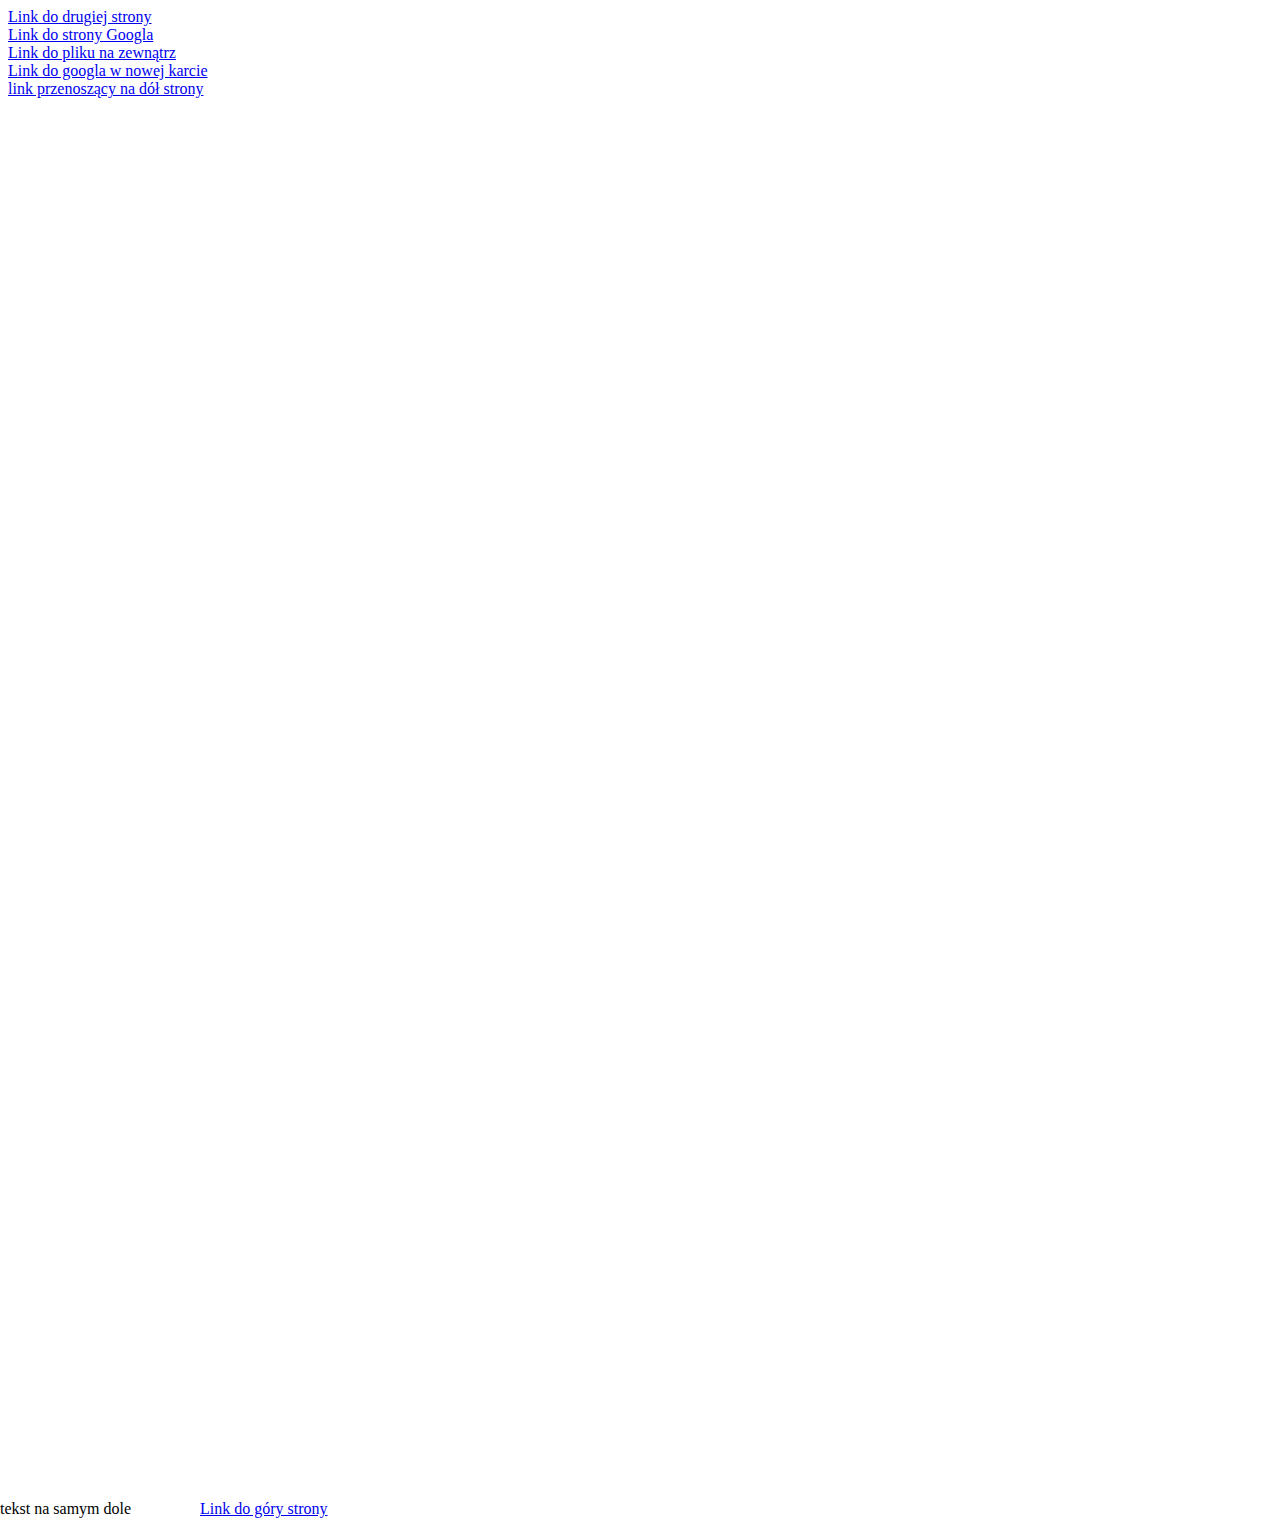
<file: live_coding/1. Link HTML/index.html>
<!DOCTYPE html>
<html lang="en">
<head>
    <meta charset="UTF-8">
    <title>Pierwsza strona</title>
</head>
<body>
    <a href="second.html">Link do drugiej strony</a> <br>
    <a href="http://gogle.com">Link do strony Googla</a> <br>
    <a href="../index.html">Link do pliku na zewnątrz</a><br>
    <a target="_blank" href="https://google.com">Link do googla w nowej karcie</a> <br>
    <a href="#botton-tekst">link przenoszący na dół strony</a>


    <span id="botton-tekst" style="position: absolute; top: 1500px; left: 0">tekst na samym dole</span> <br>
    <a href="#" style="position: absolute; top: 1500px; left: 200px">Link do góry strony</a>
</body>
</html>
</file>
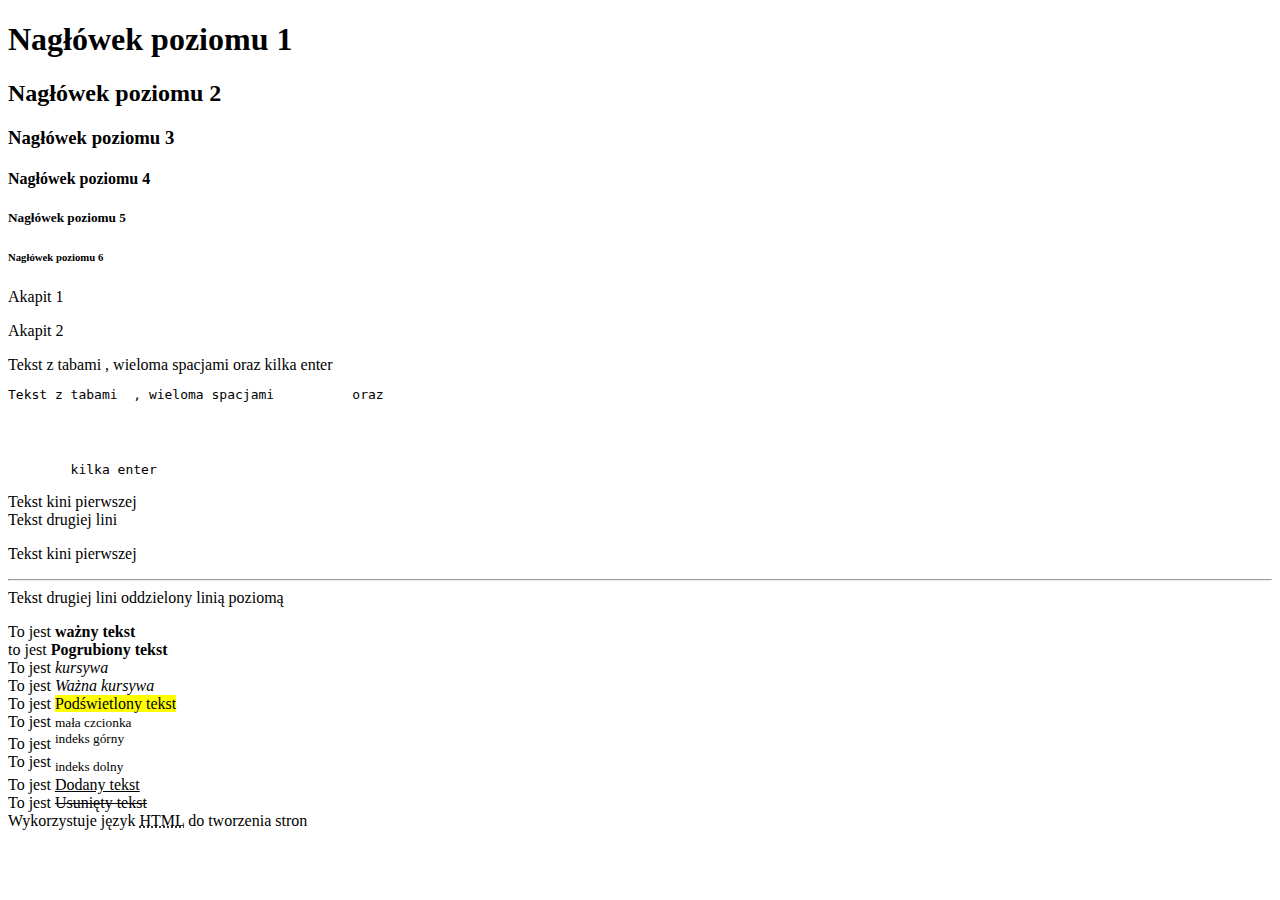
<file: live_coding/3. Formatowanie tektsu/index.html>
<!DOCTYPE html>
<html lang="en">
<head>
    <meta charset="UTF-8">
    <title>Formatowanie tekstu</title>
</head>
<body>

    <h1>Nagłówek poziomu 1</h1>
    <h2>Nagłówek poziomu 2</h2>
    <h3>Nagłówek poziomu 3</h3>
    <h4>Nagłówek poziomu 4</h4>
    <h5>Nagłówek poziomu 5</h5>
    <h6>Nagłówek poziomu 6</h6>

    <p>Akapit 1</p>
    <p>Akapit 2</p>


    Tekst z tabami  , wieloma spacjami          oraz




    kilka enter

    <pre>Tekst z tabami  , wieloma spacjami          oraz




        kilka enter</pre>


    <p>Tekst kini pierwszej <br>Tekst drugiej lini</p>
    <p>Tekst kini pierwszej <hr>Tekst drugiej lini oddzielony linią poziomą</p>

To jest <strong>ważny tekst</strong> <br>
to jest <b>Pogrubiony tekst</b> <br>
To jest <i>kursywa</i> <br>
To jest <em>Ważna kursywa</em><br>
To jest <mark>Podświetlony tekst</mark><br>
To jest <small>mała czcionka</small> <br>
To  jest <sup>indeks górny</sup> <br>
To jest <sub>indeks dolny</sub> <br>
To jest <ins>Dodany tekst</ins> <br>
To jest <del>Usunięty tekst</del> <br>

Wykorzystuje język <abbr title="Hyper Tekst Markup Language">HTML</abbr> do tworzenia stron



</body>
</html>
</file>
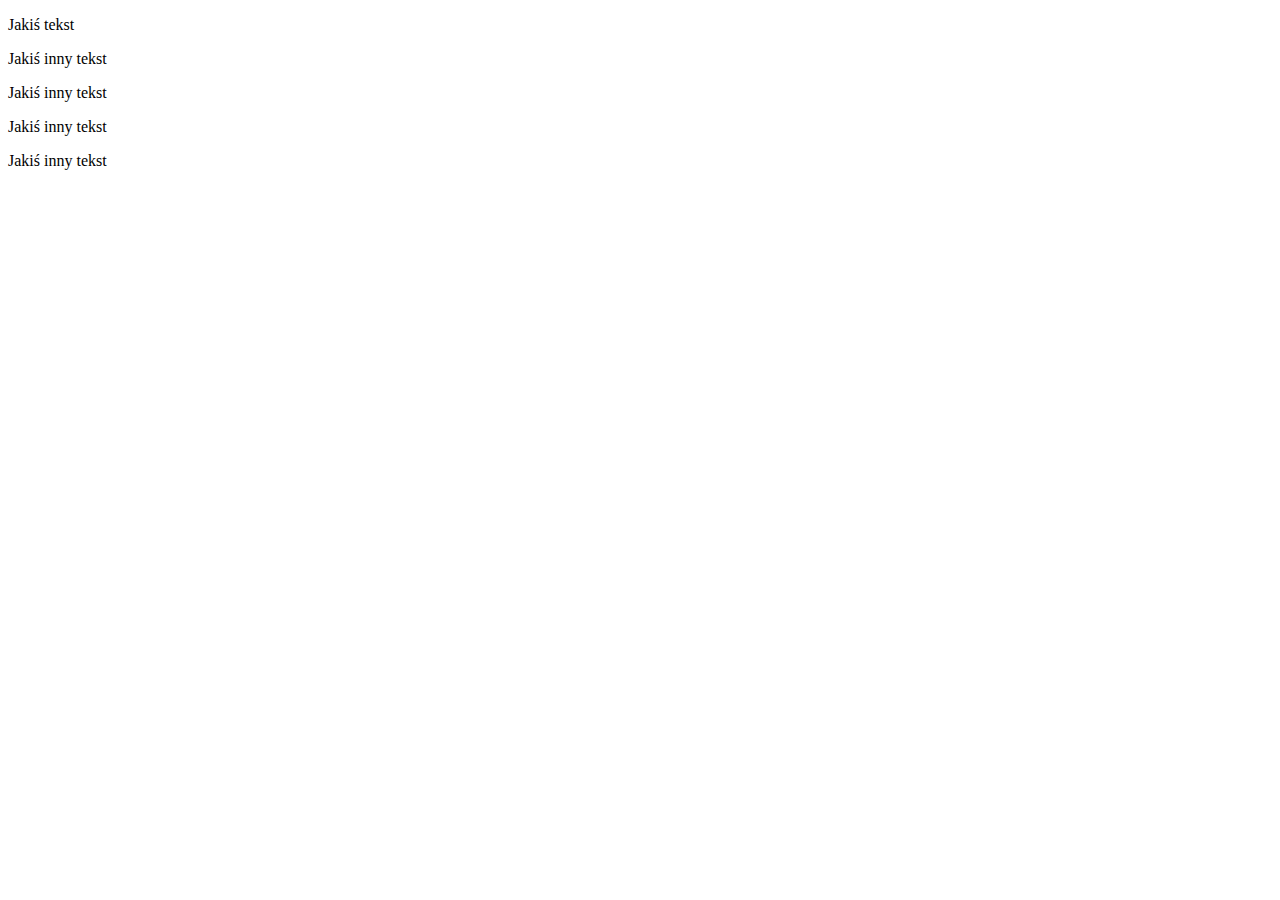
<file: live_coding/4. ID i class/index.html>
<!DOCTYPE html>
<html lang="en">
<head>
    <meta charset="UTF-8">
    <title>Title</title>
</head>
<body>
  <p id = "Akapit1">Jakiś tekst</p>
  <p class="Akapity">Jakiś inny tekst</p>
  <p class="Akapity">Jakiś inny tekst</p>
  <p class="Akapity">Jakiś inny tekst</p>
  <p class="Akapity">Jakiś inny tekst</p>

    <p id="akapit2"></p>
    <p class="akapity2"></p>

</body>
</html>
</file>
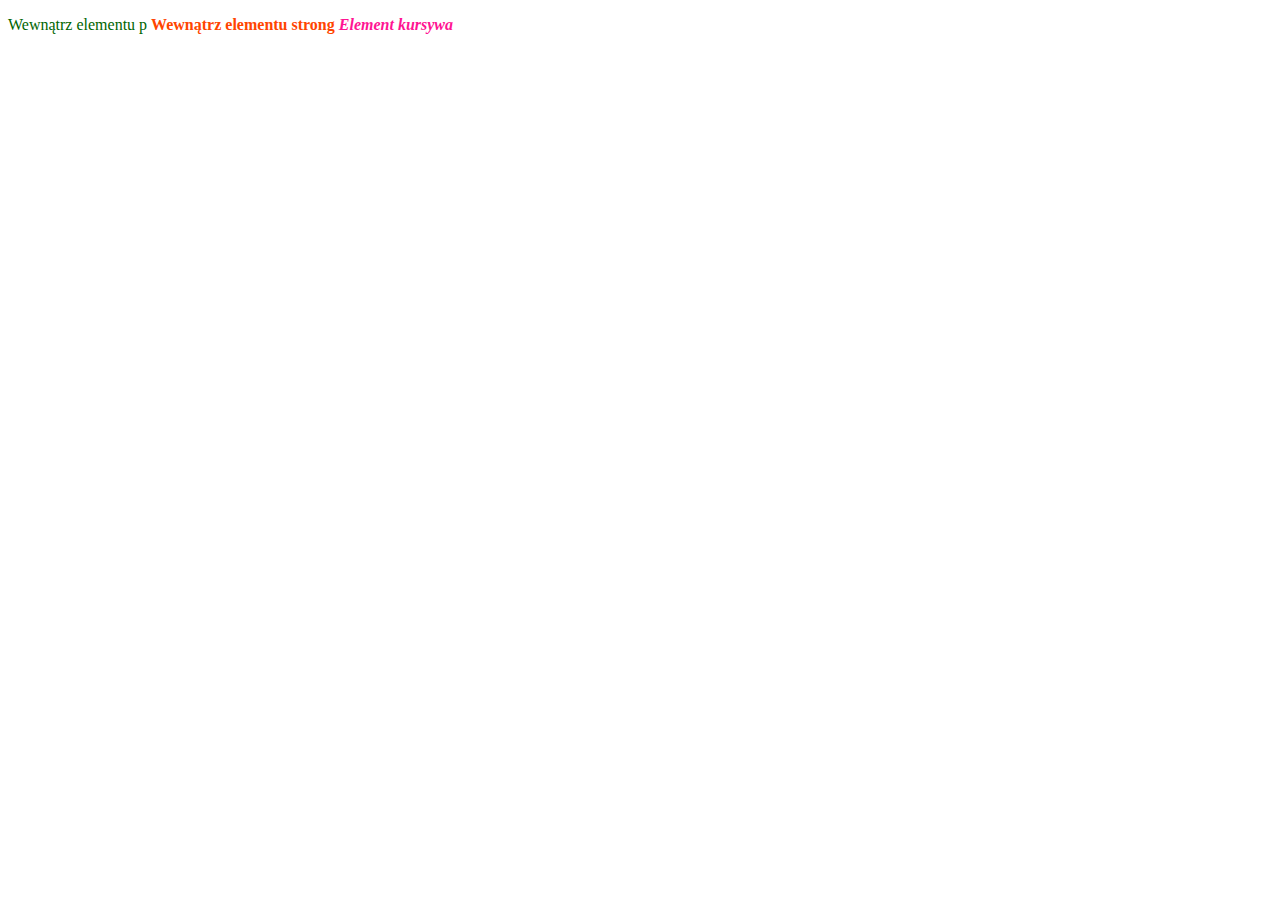
<file: live_coding/5. CSS podstway/d. Dziedziczenie/index.html>
<!DOCTYPE html>
<html lang="en">
<head>
    <meta charset="UTF-8">
    <title>Title</title>
    <link rel="stylesheet" href="styles.css">
</head>
<body>

<p>
   Wewnątrz elementu p
    <strong>
        Wewnątrz elementu strong
        <em>
            Element kursywa
        </em>
    </strong>
</p>



</body>
</html>
</file>
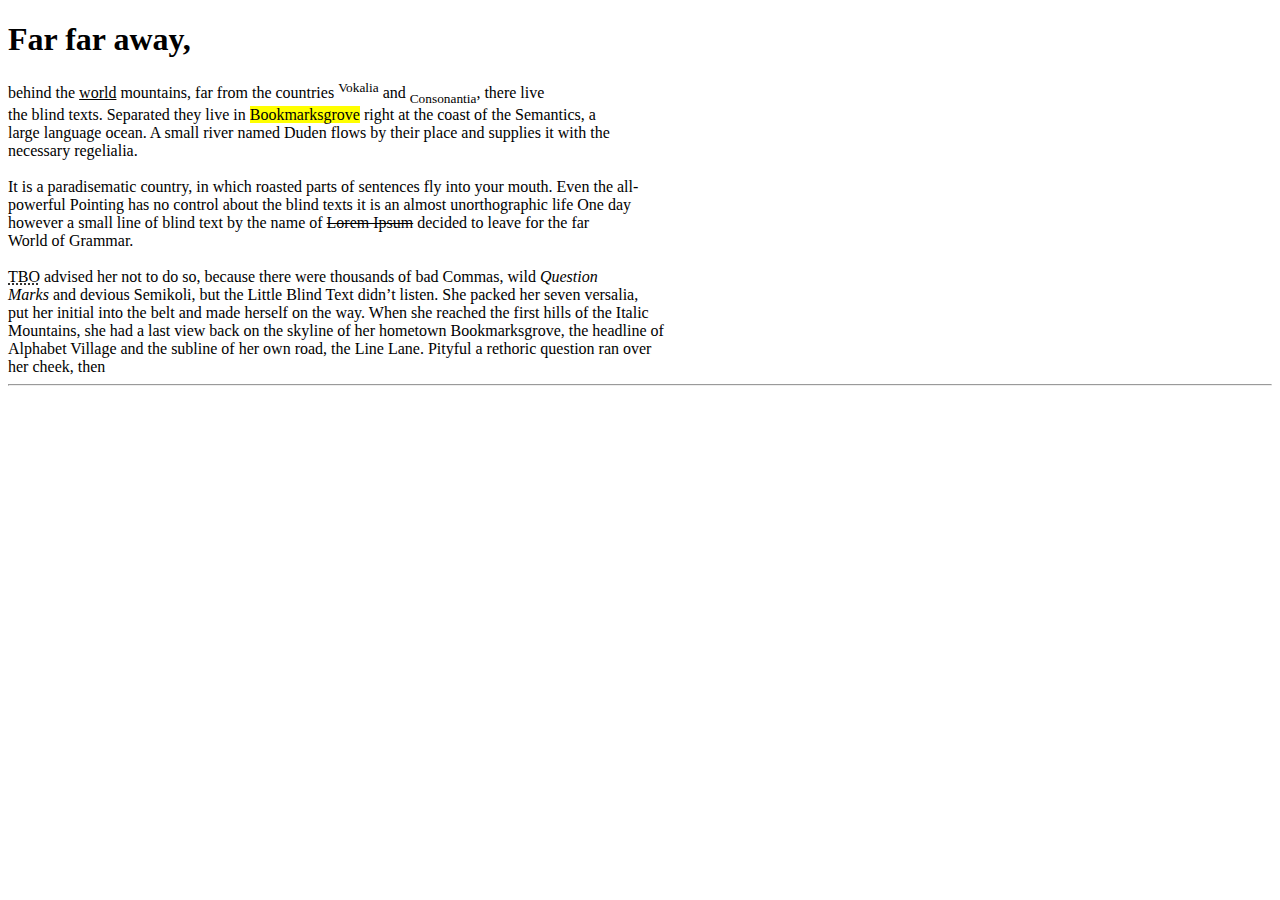
<file: live_coding/Zadania/2. Formatowanie tekstu/index.html>
<!DOCTYPE html>
<html lang="en">
<head>
    <meta charset="UTF-8">
    <title>Zadanie 2</title>
</head>
<body>

<h1>Far far away,</h1>behind the <ins>world</ins> mountains, far from the countries <sup>Vokalia</sup> and
<sub>Consonantia</sub>, there live <br> the blind texts. Separated they live in <mark>Bookmarksgrove</mark> right
at the coast of the Semantics, a <br> large language ocean. A small river named Duden flows by
their place and supplies it with the <br> necessary regelialia.<br><br>

It is a paradisematic country, in which roasted parts of sentences fly into your mouth. Even the
all-<br> powerful Pointing has no control about the blind texts it is an almost unorthographic life One day <br>
however a small line of blind text by the name of <del>Lorem Ipsum</del> decided to leave for the far <br> World of Grammar.
<br>
<br>

<abbr title="The Big Oxmox">TBO</abbr> advised her not to do so, because there were thousands of bad Commas, wild <i>Question</i>
<br>  <i>Marks</i>
and devious Semikoli, but the Little Blind Text didn’t listen. She packed her seven versalia, <br> put her initial
into the belt and made herself on the way. When she reached the first hills of the Italic <br> Mountains, she
had a last view back on the skyline of her hometown Bookmarksgrove, the headline of <br> Alphabet Village and
the subline of her own road, the Line Lane. Pityful a rethoric question ran over <br> her cheek, then
<hr>

</body>
</html>
</file>
<file: live_coding/5. CSS podstway/d. Dziedziczenie/styles.css>
p{
    color: darkgreen;
}
strong {
    color: orangered;
}
em{
    color: deeppink;
}
</file>
